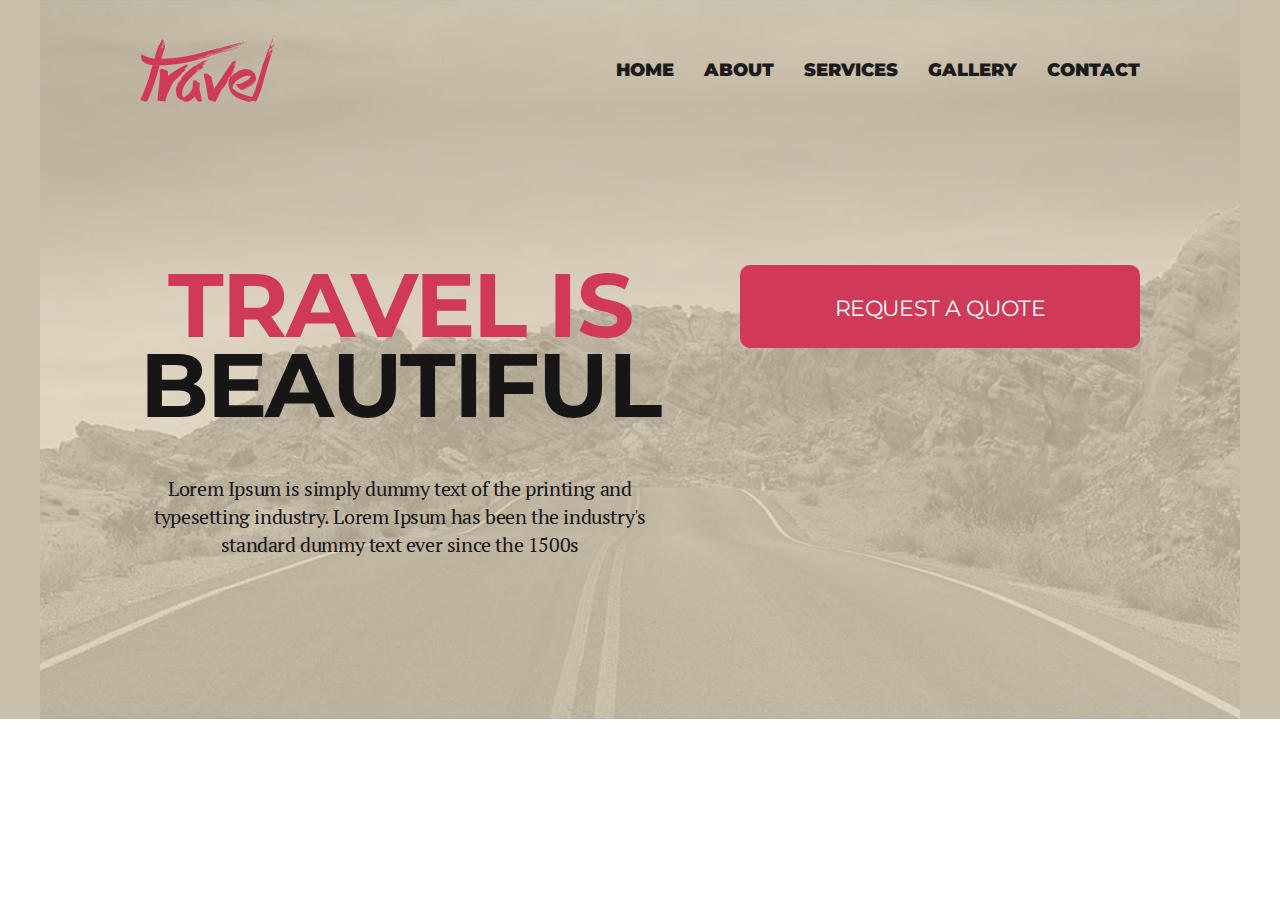
<file: fulll/index.html>
<!DOCTYPE html>
<html lang="en">
<head>
  <meta charset="UTF-8">
  <title>Travel</title>
  <link rel="shortcut icon" href="img/logo.png" type="image/png">
  <link rel="stylesheet" href="css/reset.css">
  <link rel="stylesheet" href="css/style.css">
  <link href="https://fonts.googleapis.com/css2?family=Montserrat:wght@400;700&display=swap" rel="stylesheet">
  <link href="https://fonts.googleapis.com/css2?family=PT+Serif&display=swap" rel="stylesheet">
  <meta name="viewport" content="width=device-width">
</head>
<body>
  <div class="wrap">

    <header class="header">
      <div class="container header__container">
        <div class="header__body">
          <img src="img/logo.png" alt="logo" class="header__logo">
          <div class="header__burger">
            <span></span>
          </div>
          <nav class="header__menu">
            <ul class="header__list">
              <li>
                <a href="#" class="header__link">Home</a>
              </li>
              <li>
                <a href="#" class="header__link">About</a>
              </li>
              <li>
                <a href="#" class="header__link">Services</a>
              </li>
              <li>
                <a href="#" class="header__link">Gallery</a>
              </li>
              <li>
                <a href="#" class="header__link">Contact</a>
              </li>
            </ul>
          </nav>
        </div>
      </div>
    </header>
    
    <div class="home">
      <div class="container home__container">
        <div class="home__body">
          <h1>
            <span>TRAVEL IS</span> BEAUTIFUL
          </h1>
          <p>
            Lorem Ipsum is simply dummy text of the printing and typesetting industry. Lorem Ipsum has been the industry's standard dummy text ever since the 1500s
          </p>
        </div>
        <div class="home__form__column">
        <div class="home__form">
          <h2 class="form__title">
            REQUEST A QUOTE
          </h2>
          <form action="" class="form">
            <input placeholder="Full Name" type="text" class="input">
            <input placeholder="Email Adress" type="text" class="input">
            <input placeholder="Phone Number" type="text" class="input">
            <input placeholder="Country" type="text" class="input">
            <input type="checkbox" name="option" value="" class="checkbox">
            <label for="checkbox">I accept the terms & conditions</label>
            <button>SEND</button>
          </form>
        </div>
        </div>
      </div>
    </div>

  </div>
  <script src="https://code.jquery.com/jquery-3.4.1.min.js"></script>
  <script src="js/main.js"></script>
</body>
</html>
</file>
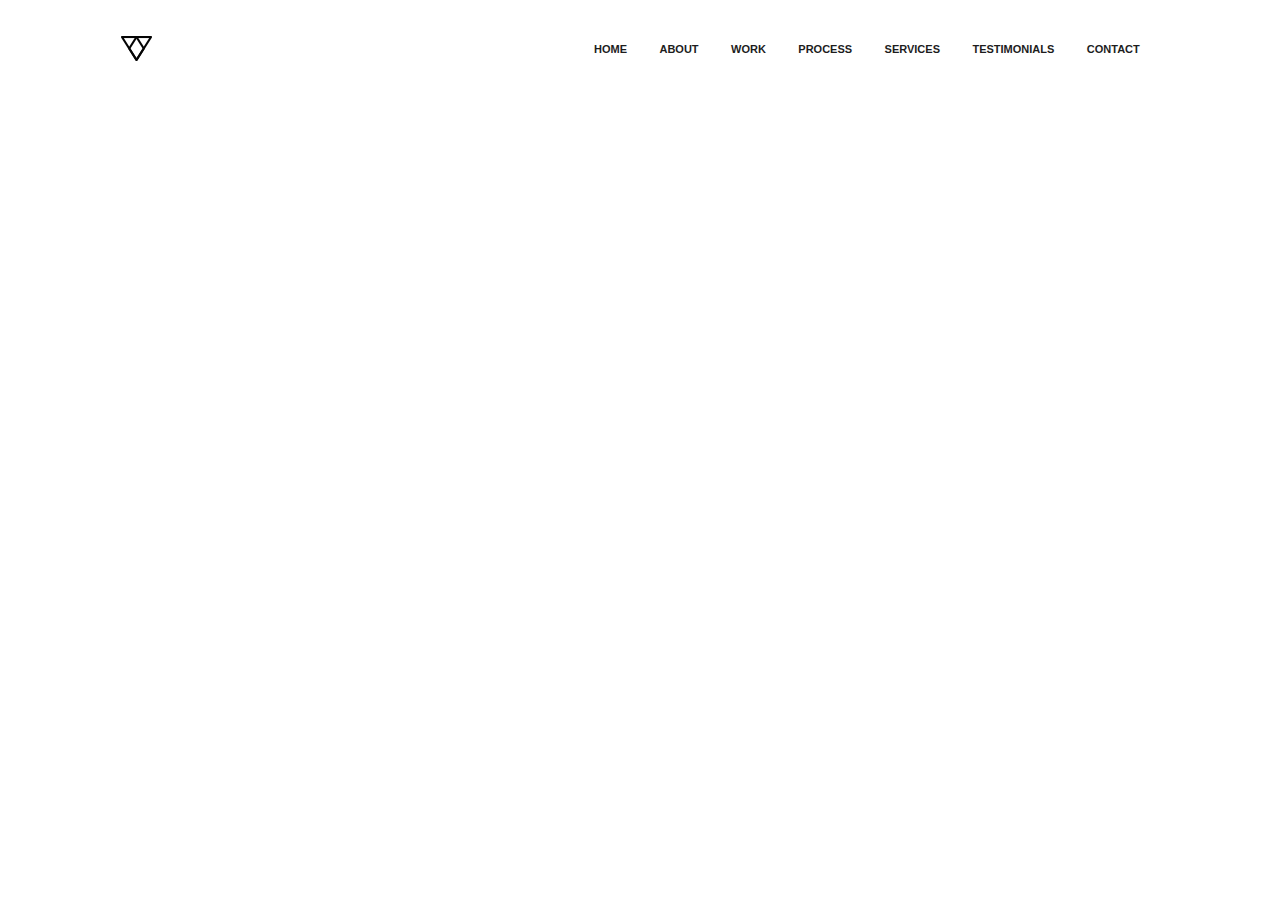
<file: src/index.html>
<!DOCTYPE html>
<html lang="en">
<head>
	<meta charset="UTF-8">
	<title>Design</title>
	<link rel="stylesheet" href="css/bootstrap.css">
	<link rel="stylesheet" href="css/main.css">
</head>
<body>
	<div class="sectiaon">
		<div class="container">
			<div class="head row">
				<div class="col-lg-1">
					<img src="img/logo.png" alt="логотип">
				</div>
				<div class="col-lg-7 offset-lg-4">
					<a href="#">home</a>
					<a href="#">about</a>
					<a href="#">work</a>
					<a href="#">process</a>
					<a href="#">services</a>
					<a href="#">testimonials</a>
					<a href="#">contact</a>
				</div>
			</div>
		</div>
	</div>
	
</body>
</html>
</file>
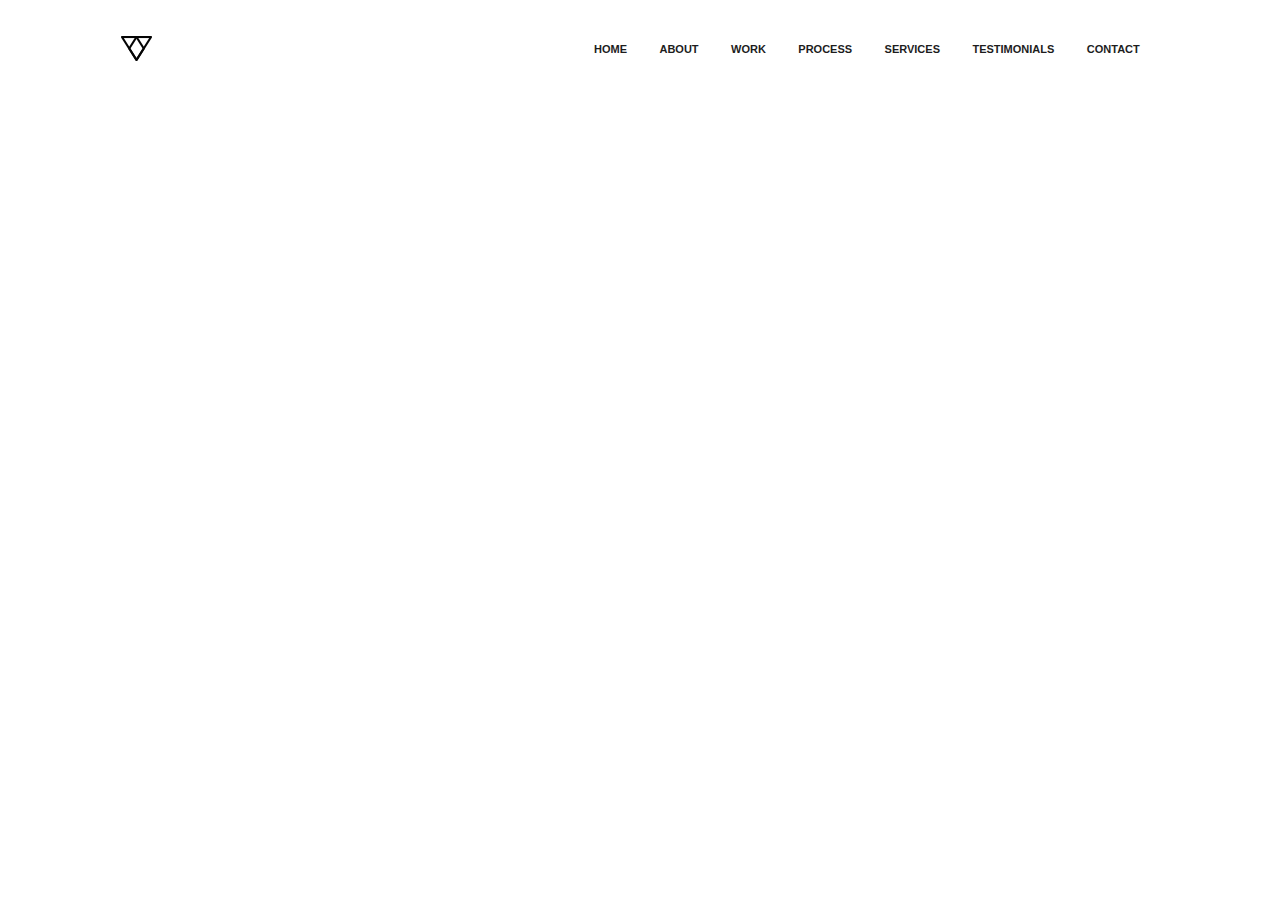
<file: src1/index.html>
<!DOCTYPE html>
<html lang="en">
<head>
	<meta charset="UTF-8">
	<title>Design</title>
	<link rel="stylesheet" href="css/bootstrap.css">
	<link rel="stylesheet" href="css/main.css">
</head>
<body>
	<div class="sectiaon">
		<div class="container">
			<div class="head row">
				<div class="col-lg-1">
					<img src="img/logo.png" alt="логотип">
				</div>
				<div class="col-lg-7 offset-lg-4">
					<a href="https://vk.com/id148027363">home</a>
					<a href="#">about</a>
					<a href="#">work</a>
					<a href="#">process</a>
					<a href="#">services</a>
					<a href="#">testimonials</a>
					<a href="#">contact</a>
				</div>
			</div>
		</div>
	</div>
	
</body>
</html>
</file>
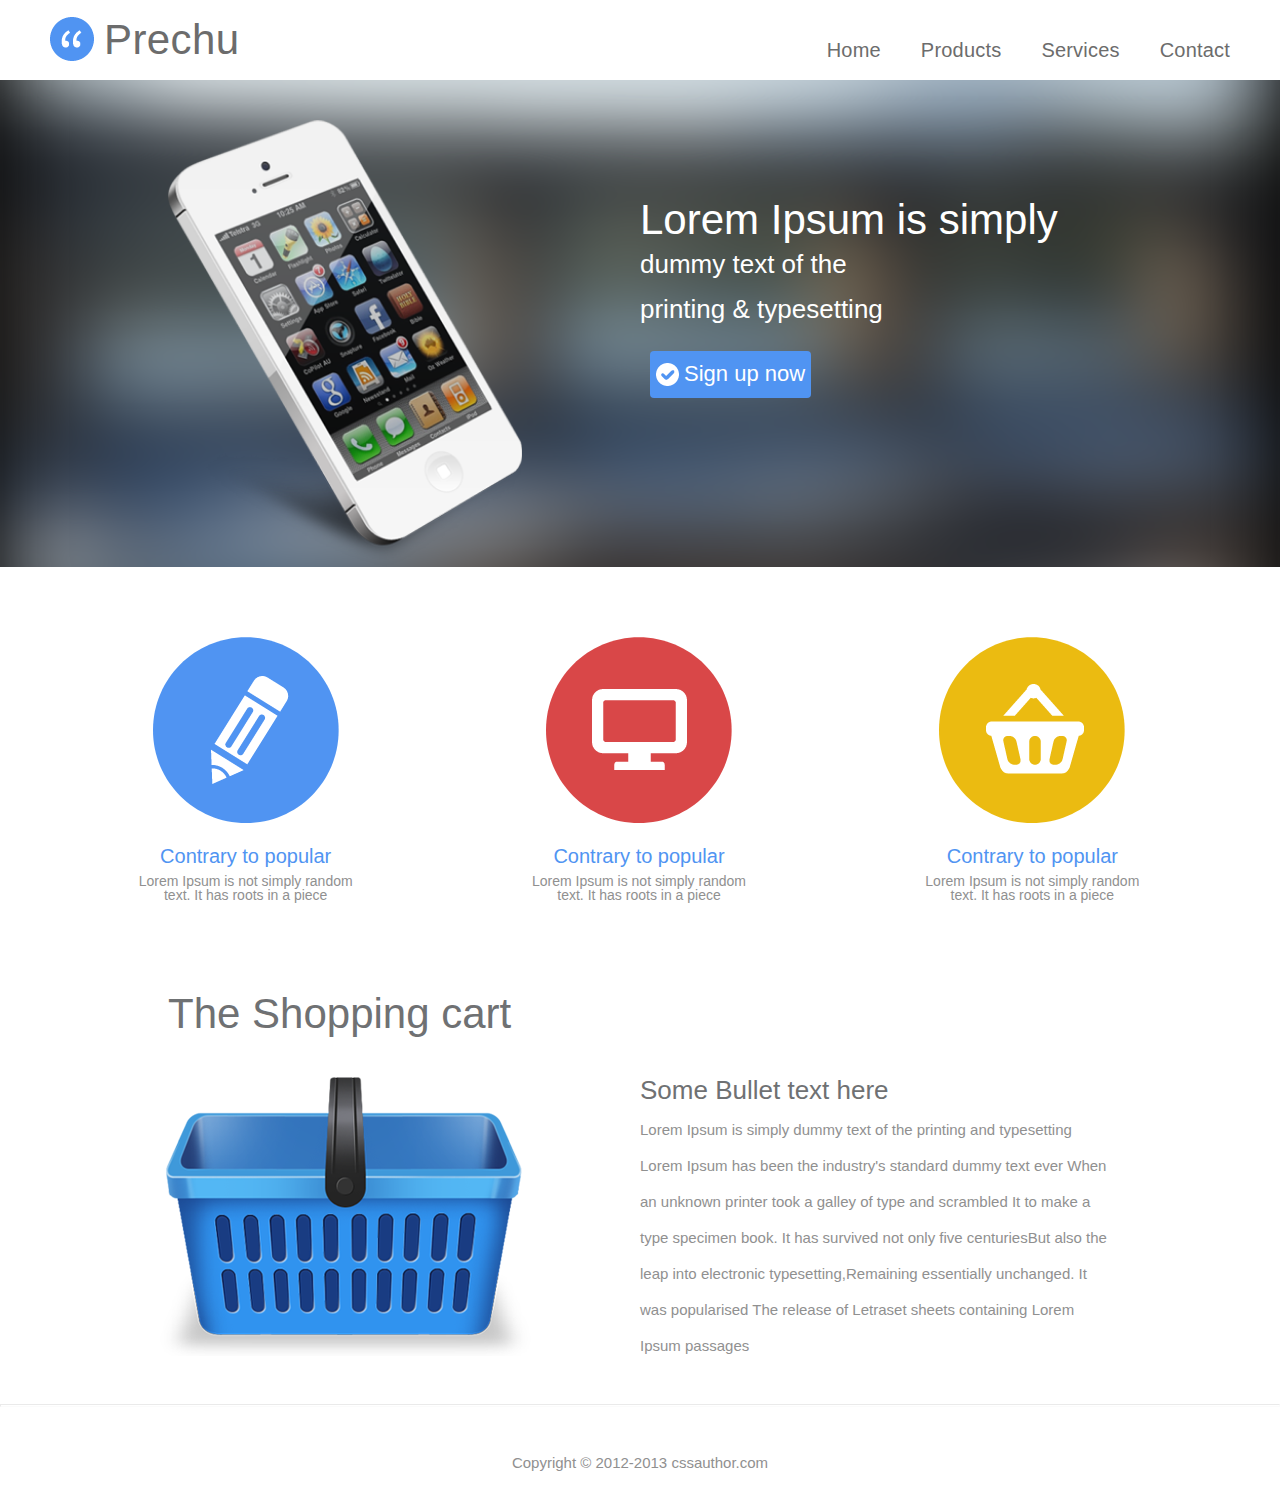
<file: fullAdoptive/main.html>
<!DOCTYPE html>
<html lang="en">
<head>
  <meta charset="UTF-8">
  <title>Prechu</title>
  <link rel="stylesheet" href="css/reset.css">
  <link rel="stylesheet" href="css/style.css">
  <link rel="shortcut icon" href="img/logo.png">
  <meta name="viewport" content="width=device-width">
</head>
<body>
  <div class="wrapper">
    <header class="header">
      <div class="container">
        <div class="header__body">
          <a href="#" class="header__logo">
            <img src="img/logo.png" alt="logo">
          </a>
          <div class="header__title">
            <h1>Prechu</h1>
          </div>
          <div class="header__burger">
            <span></span>
          </div>
          <nav class="header__menu">
            <ul class="header__list">
              <li>
                <a href="#" class="header__link">Home</a>
              </li>
              <li>
                <a href="#" class="header__link">Products</a>
              </li>
              <li>
                <a href="#" class="header__link">Services</a>
              </li>
              <li>
                <a href="#" class="header__link">Contact</a>
              </li>
            </ul>
          </nav>
        </div>
      </div>
    </header>
    <div class="slide">
      <div class="container">
        <div class="slide__body">
          <div class="slide__image">
            <img src="img/mobile.png" alt="mobile">
          </div>
          <div class="slide__content">
            <div class="slide__content__center">
              <h2>Lorem Ipsum is simply </h2>
              <p>dummy text of the <br>printing & typesetting </p>
              <button class="button button__js">
                <img src="img/check.png" alt="check">
                <p>Sign up now</p>
              </button>
            </div>
          </div>
        </div>
      </div>
    </div>
    <div class="overlay overlay__js">
      <div class="close__modal"></div>
      <div class="pop__up">
        <h3>Sing up fo more informations</h3>
        <form action="">
          <input placeholder="Enter your name" type="text">
          <input placeholder="Enter your email" type="text">
          <button class="button">
            <img src="img/check.png" alt="check">
            <p>Sign up</p>
          </button>
        </form>
      </div>
    </div>
    <div class="popular">
      <div class="container">
        <div class="popular__row">
          <div class="popular__column">
              <img src="img/pen.png" alt="pen">
              <div class="popular__column__content">
                <h3>Contrary to popular</h3>
                <p>Lorem Ipsum is not simply random text. It has roots in a piece </p>
              </div>
          </div>
          <hr>
          <div class="popular__column">
              <img src="img/tv.png" alt="tv">
              <div class="popular__column__content">
                <h3>Contrary to popular</h3>
                <p>Lorem Ipsum is not simply random text. It has roots in a piece </p>
              </div>
          </div>
          <hr>
          <div class="popular__column">
              <img src="img/shop.png" alt="shop">
              <div class="popular__column__content">
                <h3>Contrary to popular</h3>
                <p>Lorem Ipsum is not simply random text. It has roots in a piece </p>
              </div>
          </div>
          <hr>
        </div>
      </div>
    </div>
    <div class="shopping__title">
      <div class="container">
        <h3>The Shopping cart</h3>
      </div>
    </div>
    <div class="cart">
      <div class="container">
        <div class="cart__row">
          <div class="cart__column">
            <img src="img/cart.png" alt="cart">
          </div>
          <div class="cart__column">
            <div class="cart__content">
              <h3>Some Bullet text here</h3>
              <p>Lorem Ipsum is simply dummy text of the printing and typesetting Lorem Ipsum has been the industry's standard dummy text ever When an unknown printer took a galley of type and scrambled It to make a type specimen book. It has survived not only five centuriesBut also the leap into electronic typesetting,Remaining essentially unchanged. It was popularised The release of Letraset sheets containing Lorem Ipsum passages</p>
            </div>
          </div>
        </div>
      </div>
    </div>
    <footer class="footer">
      <hr>
      <h4>Copyright © 2012-2013 cssauthor.com</h4>
    </footer>
  </div>
  <script src="https://code.jquery.com/jquery-3.4.1.min.js"></script>
  <script src="js/main.js"></script>
</body>
</html>
</file>
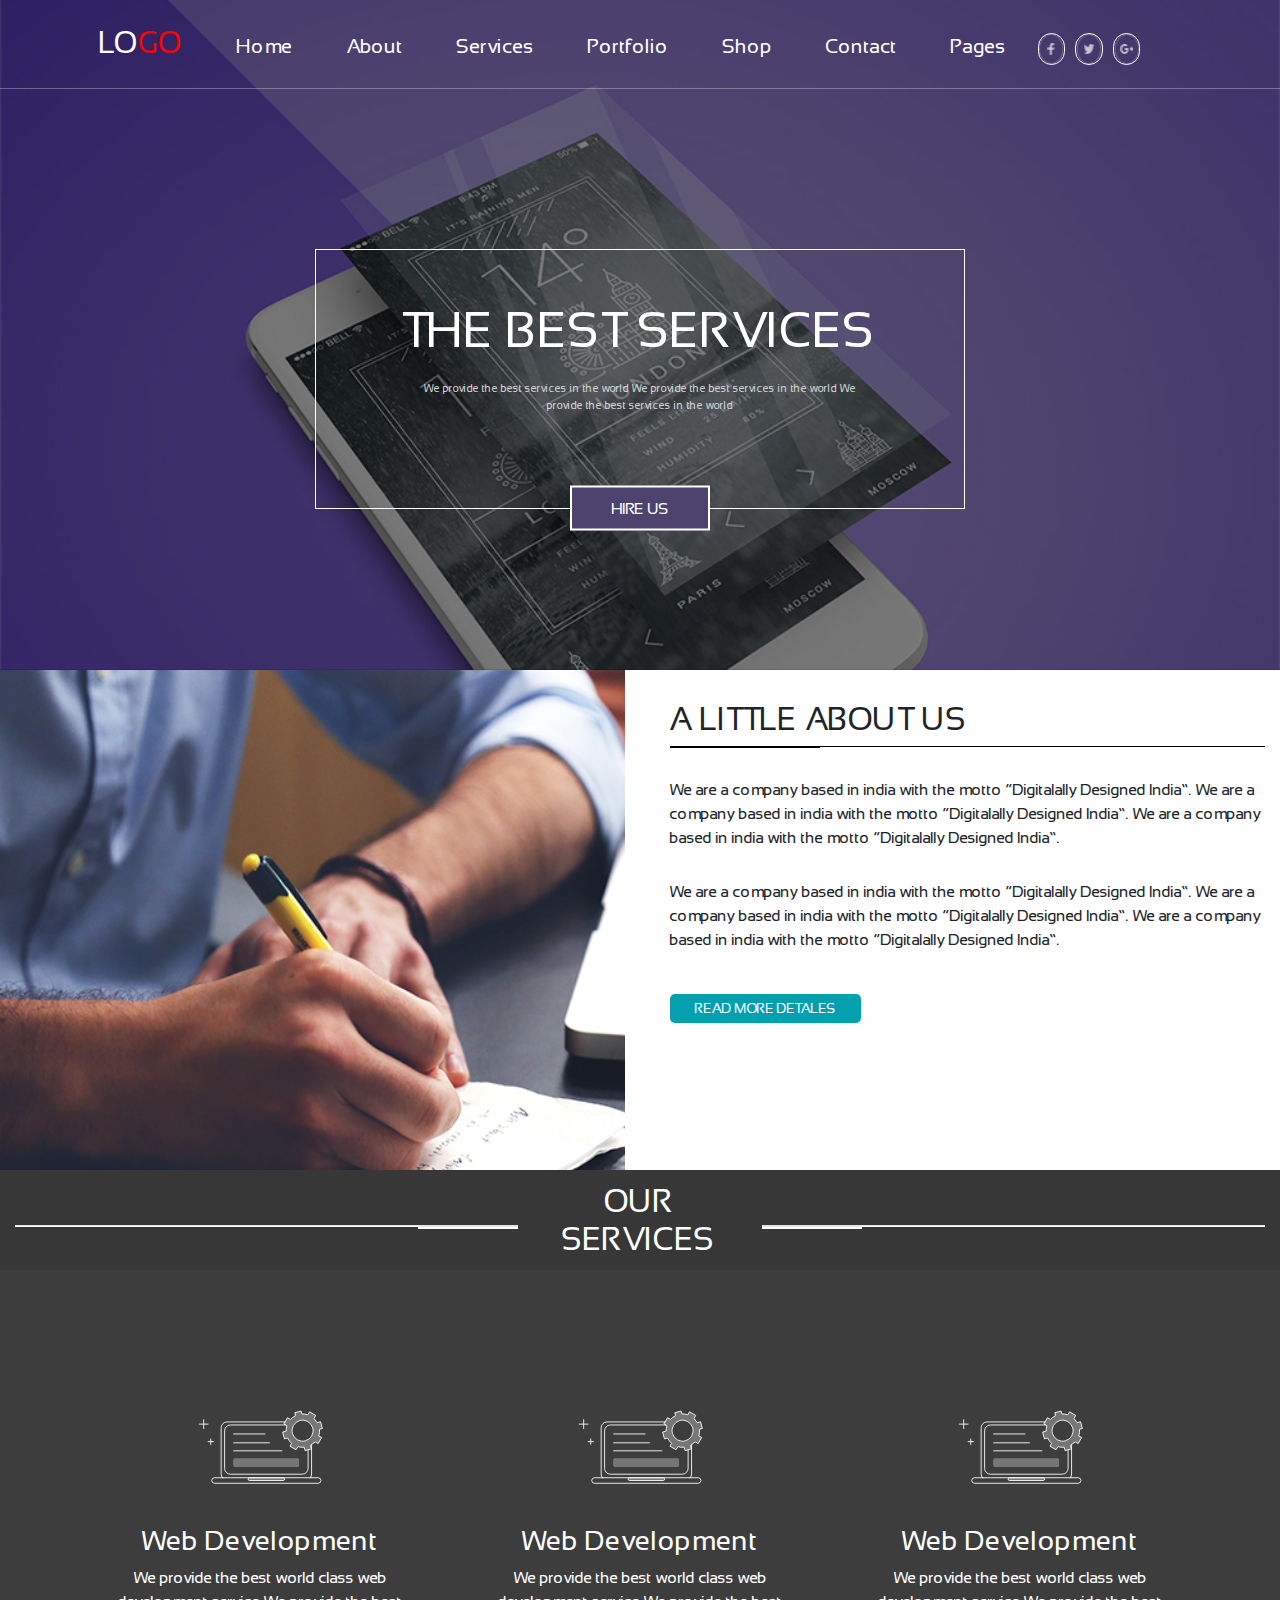
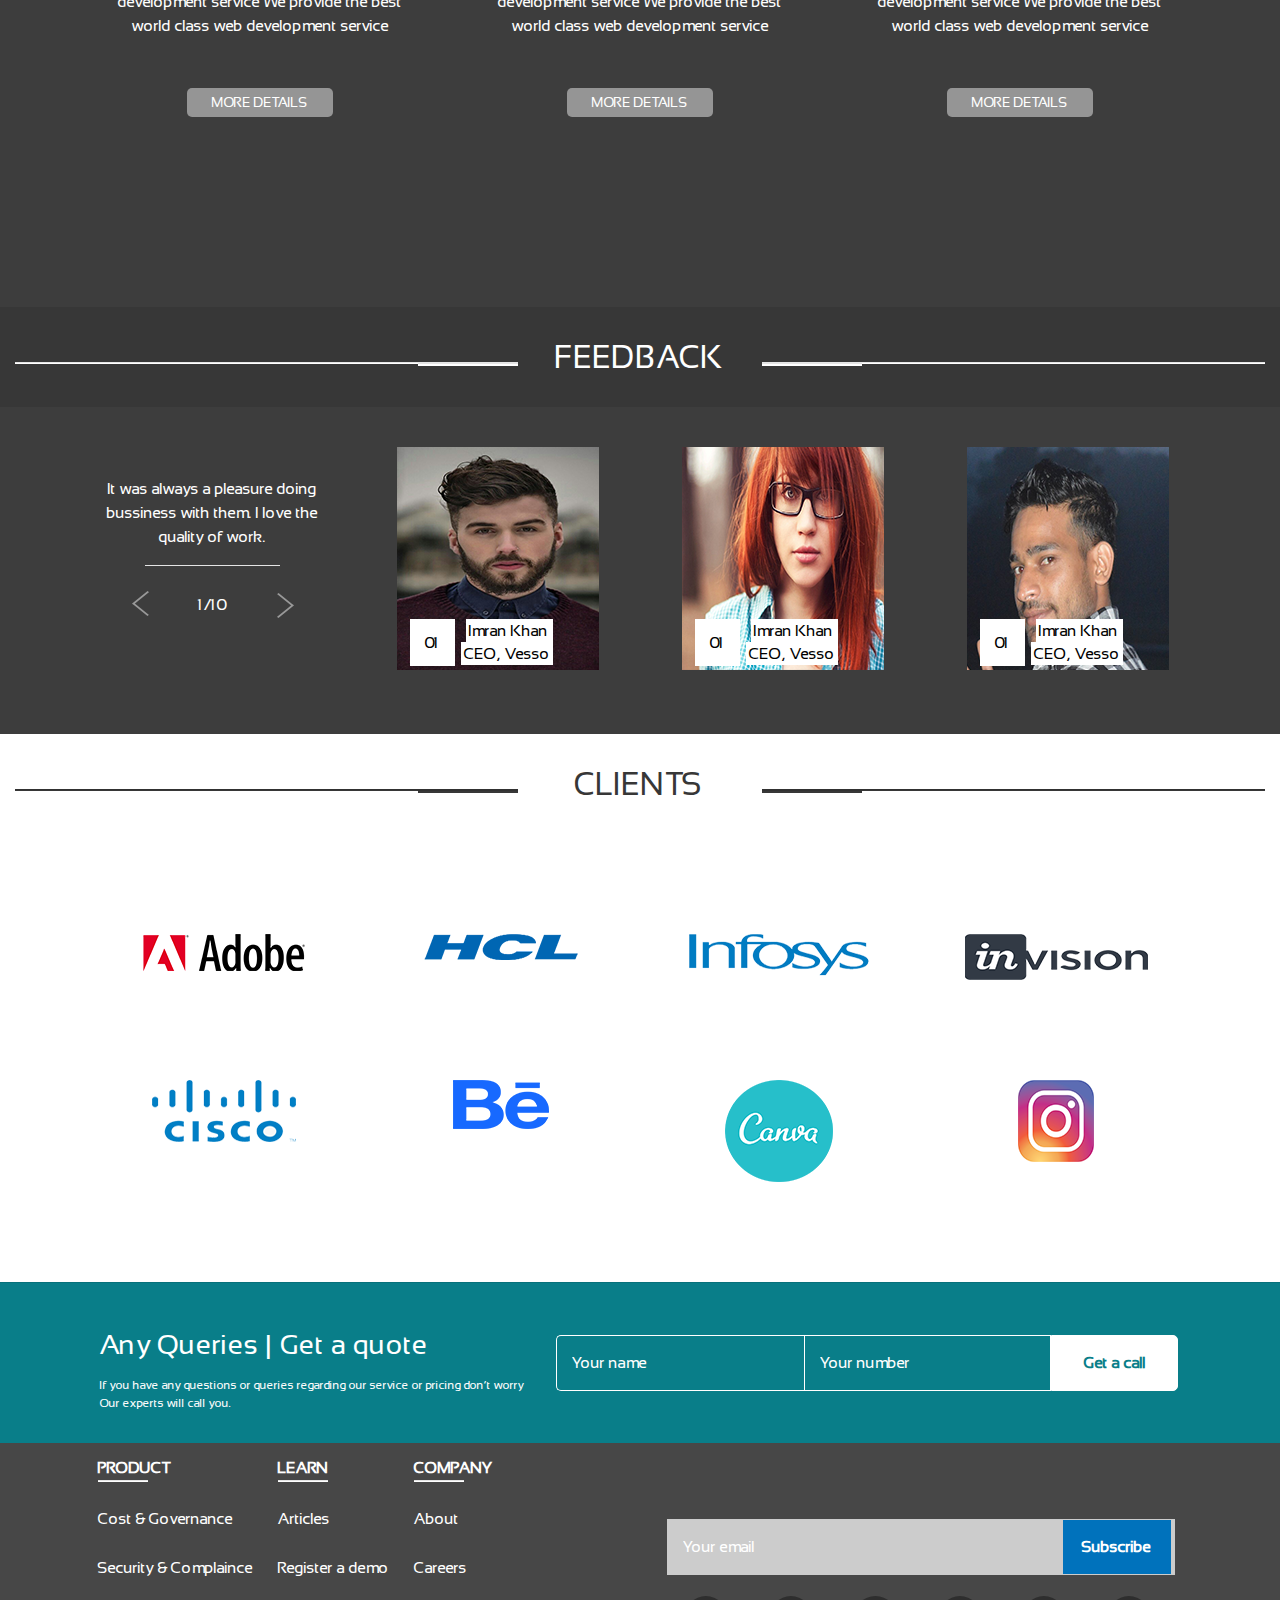
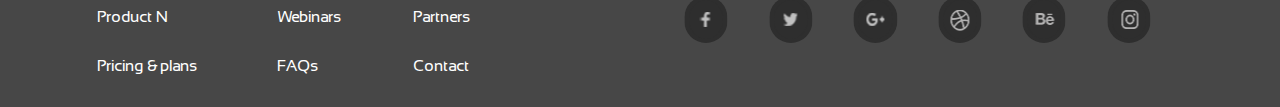
<file: serviceProgect/main.html>
<!DOCTYPE html>
<html lang="en">
<head>
	<meta charset="UTF-8">
<!--   <meta name="viewport" content="width=1200"> -->
	<title>Service</title>
  <link rel="shortcut icon" href="https://upload.wikimedia.org/wikipedia/commons/thumb/8/83/Circle-icons-tools.svg/1200px-Circle-icons-tools.svg.png">
	<link rel="stylesheet" href="css/bootstrap.css">
	<link rel="stylesheet" href="css/fonts.css">
	<link rel="stylesheet" href="css/style.css">
</head>
<body>
  <div class="section intro">
    <div class="container header">
	  <p>LO<span>GO</span></p>
	  <a href="#">Home</a>
			<a href="#">About</a>
			<a href="#">Services</a>
			<a href="#">Portfolio</a>
			<a href="#">Shop</a>
			<a href="#">Contact</a>
			<a href="#">Pages</a>
			<div class="media">
        <button><img src="img/fbicon.png" alt="face"></button>
        <button><img src="img/twicon.png" alt="twitt"></button>
        <button><img src="img/g+icon.png" alt="g+"></button>   
      </div>
		</div>
    <hr class="horizon" color="white">
    <div class=" container title">
      <div class="titleBlock">
        <h1>The best services</h1>
        <p>We provide the best services in the world We provide the best services in the world We<br> provide the best services in the world</p>
        <button>hire us</button>
      </div>
    </div>
    <hr><!-- костыль для отображения bg -->
	</div>
  <div class="section aboutUs">
    <div class="container-fluid">
      <div class="row">
        <div class="col-xl-6 col-lg-6 col-md-12 write">
        <img src="img/write.png" alt="write">
      </div>
      <div class=" col-xl-6 col-lg-6 col-md-12 info">
        <h2>A little about us</h2>
        <hr>
        <hr class="short">
        <p>We are  a company based in india with the motto “Digitalally 
           Designed India”. We are  a company based in india with the motto
            “Digitalally  Designed India”. We are  a company based in india
            with the motto “Digitalally  Designed India”.</p>
        <p>We are  a company based in india with the motto “Digitalally 
            Designed India”. We are  a company based in india with the motto
            “Digitalally  Designed India”. We are  a company based in india
            with the motto “Digitalally  Designed India”.</p>
        <button>read more detales</button>
      </div>
      </div>
    </div>
  </div>
  <div class="container-fluid subtitleBlock">
    <div class="row">
      <div class="col-xl-5 col-lg-5 col-md-4">
        <hr class="leftLong">
        <hr class="leftShort">
      </div>
      <div class="col-xl-2 col-lg-2 col-md-4">
        <h2>Our services</h2>
      </div>
      <div class="col-xl-5 col-lg-5 col-md-4">
        <hr class="rightLong">
        <hr class="rightShort">
      </div>
    </div>
  </div>
  <div class="section dev">
    <div class="container">
      <div class="row">
        <div class="col-xl-4 offset-xl-0 col-lg-4 offset-lg-0 offset-md-2 col-md-8 offset-md-2 devSector">
          <img src="img/development.png" alt="">
          <h3>
            Web Development
          </h3>
          <p>
            We provide the best world class web 
            development service We provide the best world 
            class web development service
          </p>
          <button>
            More details
          </button>
        </div>
        <div class="col-xl-4 offset-xl-0 col-lg-4 offset-lg-0 offset-md-2 col-md-8 offset-md-2 devSector">
          <img src="img/development.png" alt="">
          <h3>
            Web Development
          </h3>
          <p>
            We provide the best world class web 
            development service We provide the best world 
            class web development service
          </p>
          <button>
            More details
          </button>
        </div>
        <div class="col-xl-4 offset-xl-0 col-lg-4 offset-lg-0 offset-md-2 col-md-8 offset-md-2 devSector">
          <img src="img/development.png" alt="">
          <h3>
            Web Development
          </h3>
          <p>
            We provide the best world class web 
            development service We provide the best world 
            class web development service
          </p>
          <button>
            More details
          </button>
        </div>
      </div>
    </div>
  </div>
  <div class="container-fluid subtitleBlock">
    <div class="row">
      <div class="col-xl-5 col-lg-5 col-md-4">
        <hr class="leftLong">
        <hr class="leftShort">
      </div>
      <div class="col-xl-2 col-lg-2 col-md-4">
        <h2>Feedback</h2>
      </div>
      <div class="col-xl-5 col-lg-5 col-md-4">
        <hr class="rightLong">
        <hr class="rightShort">
      </div>
    </div>
  </div>
   <div class="section feed">
     <div class="container">
       <div class="row">
         <div class="col-xl-3 col-lg-3 ">
           <p>
             It was always a pleasure 
              doing bussiness with them. 
              I love the quality of work.
           </p>
           <hr>
            <button class="leftarrow">
              <img src="img/rightarrow.png" alt="arrow">
            </button>
            <p class="counter"> 1/10</p>
            <button class="rightarrow">
              <img src="img/leftarrow.png" alt="arrow">
            </button>
         </div>
         <div class="col-xl-3 col-lg-3 col-md-4 feedbackSector">
           <img src="img/Model-1.png" alt="model">
           <p class="numb">01</p>
           <p class="name">Imran Khan</p>
           <p class="post">CEO, Vesso</p>
         </div>
         <div class="col-xl-3 col-lg-3 col-md-4 feedbackSector">
           <img src="img/model-2.png" alt="model">
           <p class="numb">01</p>
           <p class="name">Imran Khan</p>
           <p class="post">CEO, Vesso</p>
         </div>
         <div class="col-xl-3 col-lg-3 col-md-4 feedbackSector">
           <img src="img/model-3.png" alt="model">
           <p class="numb">01</p>
           <p class="name">Imran Khan</p>
           <p class="post">CEO, Vesso</p>
         </div>
       </div>
     </div>
   </div>
  <div class="container-fluid subtitleBlock white">
    <div class="row">
      <div class="col-xl-5 col-lg-5 col-md-4">
        <hr class="leftLong">
        <hr class="leftShort">
      </div>
      <div class="col-xl-2 col-lg-2 col-md-4">
        <h2>Clients</h2>
      </div>
      <div class="col-xl-5 col-lg-5 col-md-4">
        <hr class="rightLong">
        <hr class="rightShort">
      </div>
    </div>
  </div>
  <div class="section">
    <div class="container partner">
     <div class="row">
      <div class="col-xl-3 col-lg-3 col-md-6">
        <img src="img/adobe.png" alt="adobe">
      </div>
      <div class="col-xl-3 col-lg-3 col-md-6">
        <img src="img/hcl.png" alt="hcl">
      </div>
      <div class="col-xl-3 col-lg-3 col-md-6">
        <img src="img/infosys.png" alt="infosys">
      </div>
      <div class="col-xl-3 col-lg-3 col-md-6">
        <img src="img/invision.png" alt="invision">
      </div>
     </div>
     <div class="row">
      <div class="col-xl-3 col-lg-3 col-md-6">
        <img src="img/cisco.png" alt="cisco">
      </div>
      <div class="col-xl-3 col-lg-3 col-md-6">
        <img src="img/be.png" alt="be">
      </div>
      <div class="col-xl-3 col-lg-3 col-md-6">
        <img src="img/Canva.png" alt="canva">
      </div>
      <div class="col-xl-3 col-lg-3 col-md-6">
        <img src="img/insta.png" alt="insta">
      </div>
     </div>
    </div>
  </div>
  <div class="section questions">
    <hr>
    <div class="container">
      <div class="row">
        <div class="col-xl-5 col-lg-5  col-md-12 quote">
        <h3>Any Queries | Get a quote</h3>
      <p>If you have any questions or queries regarding our service or pricing don’t worry
          Our experts will call you.</p>
      </div>
      <div class="col-xl-7 col-lg-7 col-md-12 form">
      <form action="">
        <input class="name" placeholder="Your name" type="text">
        <input class="numb" placeholder="Your number" type="text">
        <button class="call">Get a call</button>
      </form>
      </div>
    </div>
    </div>
  </div>
  <div class="section footer">
    <div class="container">
      <div class="row">
        <div class="table col-xl-6 col-lg-6 col-md-12">
        <table cellpadding="30">
          <tr>
            <th>PRODUCT<hr></th><th>LEARN<hr></th><th>COMPANY<hr></th>
          </tr>
          <tr>
            <td>Cost & Governance</td><td>Articles</td><td>About</td>
          </tr>
          <tr>
            <td>Security & Complaince</td><td>Register a demo</td><td>Careers</td>
          </tr>
          <tr>
            <td>Product N</td><td>Webinars</td><td>Partners</td>
          </tr>
          <tr>
            <td>Pricing & plans</td><td>FAQs</td><td>Contact</td>
          </tr>
        </table>
      </div>
      <div class="form col-xl-6 col-lg-6 col-md-12">
        <form action="">
          <input placeholder="Your email" type="text">
          <button>Subscribe</button>
        </form>
        <div class="sosiety">
        <button>
          <img src="img/fb.png" alt="">
        </button>
        <button>
          <img src="img/tw.png" alt="">
        </button>
        <button>
          <img src="img/g+.png" alt="">
        </button>
        <button>
          <img src="img/ball.png" alt="">
        </button>
        <button>
          <img src="img/beicon.png" alt="">
        </button>
        <button>
          <img src="img/2-layers.png" alt="">
        </button>
      </div>
      </div>
      </div>
    </div>
  </div>
</body>
</html>
</file>
<file: fulll/css/style.css>
.container {
  max-width: 1000px;
  margin: 0 auto;
  padding: 0 100px; }

.header {
  position: fixed;
  background-color: #cac0ab;
  top: 0;
  left: 0;
  z-index: 50;
  width: 100%; }

.header:before {
  content: "";
  position: absolute;
  top: 0;
  left: 0;
  height: 100%;
  width: 100%;
  z-index: 3; }

.header__container {
  background-image: url(../img/140px.jpg);
  background-size: cover;
  background-position: center;
  z-index: 1; }

.header__body {
  position: relative;
  display: flex;
  justify-content: space-between;
  height: 140px;
  align-items: center; }

.header__logo {
  z-index: 4; }

.header__list {
  display: flex;
  position: relative;
  z-index: 3; }
  .header__list li {
    list-style: none;
    margin: 0 0 0 30px; }

.header__link {
  color: #1b1b1b;
  font-family: "Montserrat", sans-serif;
  font-size: 18px;
  font-weight: 900;
  line-height: 22px;
  text-transform: uppercase;
  text-decoration: none; }
  .header__link:active, .header__link:hover {
    color: #ffffff;
    letter-spacing: -0.36px;
    background-color: #d03958;
    padding: 10px 14px;
    border-radius: 6px;
    -webkit-tap-highlight-color: rgba(0, 0, 0, 0); }

.header__burger {
  display: none; }

@media (max-width: 767px) {
  .header:before {
    background-color: #cac0ab; }

  .header__body {
    height: 70px; }

  .header__burger {
    display: block;
    position: relative;
    width: 60px;
    height: 50px;
    border-radius: 5px;
    border: 5px solid #d03958;
    background-color: #d03958;
    z-index: 4; }
    .header__burger span {
      background-color: white;
      position: absolute;
      width: 100%;
      height: 6px;
      left: 0;
      top: 50%;
      transform: translateY(-50%);
      border-radius: 5px;
      transition: 0.5s; }
    .header__burger:before, .header__burger:after {
      content: "";
      background-color: white;
      position: absolute;
      width: 100%;
      height: 6px;
      left: 0;
      border-radius: 5px;
      transition: 0.5s; }
    .header__burger:before {
      top: 6%; }
    .header__burger:after {
      bottom: 6%; }

  .header__burger.active:before {
    transform: rotate(45deg);
    top: 23px; }

  .header__burger.active:after {
    transform: rotate(-45deg);
    top: 23px; }

  .header__burger.active span {
    transform: scale(0); }

  .header__menu {
    position: fixed;
    top: -100%;
    left: 0;
    width: 100%;
    height: 100%;
    background-image: url(../img/bg.jpg);
    background-position: center;
    background-size: cover;
    padding: 70px 0 0 0;
    transition: 0.5s; }

  .header__menu.active {
    overflow: scroll;
    top: 0; }

  .header__list {
    display: block;
    text-align: center; }
    .header__list li {
      padding: 30px;
      margin: 0; }

  .header__link {
    font-size: 40px;
    font-weight: 900; } }
@media (max-width: 484px) {
  .container {
    padding: 0 30px; } }
@media (max-width: 374px) {
  .container {
    padding: 0 10px; } }
/*HOME Block */
.home {
  margin-top: 140px;
  background-color: #cac0ab;
  background-size: cover;
  background-position: center; }

.home__container {
  display: flex;
  flex-wrap: wrap;
  text-align: center;
  justify-content: space-between;
  background-image: url(../img/lastbg.jpg);
  background-size: cover;
  background-position: center; }

.home__body {
  flex-basis: 50%;
  width: 100%; }
  .home__body h1 {
    color: #161616;
    font-family: Montserrat, sans-serif;
    font-size: 90px;
    font-weight: 700;
    line-height: 80px;
    text-transform: uppercase;
    letter-spacing: -1.8px;
    margin-top: 125px; }
    .home__body h1 span {
      color: #d03958; }
  .home__body p {
    color: #161616;
    font-family: "PT Serif", serif;
    font-size: 20px;
    font-weight: 400;
    line-height: 28px;
    letter-spacing: -0.4px;
    padding: 50px 0 160px 0; }

.home__form__column {
  flex-basis: 40%; }

.home__form {
  position: relative;
  top: 125px;
  background-color: #d03958;
  padding: 33px 24px 28px 24px;
  border-radius: 10px; }

.form__title {
  color: #ffffff;
  font-family: Montserrat, sans-serif;
  font-size: 22px;
  font-weight: 400;
  text-transform: uppercase;
  letter-spacing: -0.44px;
  text-align: center;
  margin-bottom: 0; }
  .form__title:hover {
    cursor: pointer;
    font-weight: 900; }

.form {
  display: none;
  margin-top: 37px; }
  .form .input {
    outline: 0 !important;
    width: calc(100% - 40px);
    padding: 20px;
    margin-bottom: 20px;
    border-radius: 10px;
    border: none;
    color: #b5b5b5;
    font-family: "PT Serif", sans-serif;
    font-size: 20px;
    font-weight: 400;
    line-height: 25px;
    letter-spacing: -0.4px; }
    .form .input::placeholder {
      color: #b5b5b5;
      font-family: "PT Serif", sans-serif;
      font-size: 20px;
      font-weight: 400;
      line-height: 25px;
      letter-spacing: -0.4px; }
  .form .checkbox {
    display: inline;
    height: 20px;
    width: 20px;
    border-radius: 10px;
    border: none;
    margin: 0 5% 0 0; }
  .form label {
    display: inline-block;
    color: #ffffff;
    font-family: "PT Serif", sans-serif;
    font-size: 20px;
    font-weight: 400;
    line-height: 25px;
    letter-spacing: -0.4px; }
  .form button {
    display: block;
    width: 100%;
    background-color: #161616;
    color: #ffffff;
    font-family: Montserrat, sans-serif;
    font-size: 20px;
    font-weight: 500;
    text-transform: uppercase;
    letter-spacing: -0.44px;
    padding: 20px 0;
    border: none;
    border-radius: 10px;
    margin-top: 20px;
    outline: 0 !important; }

@media (max-width: 767px) {
  .home {
    margin-top: 70px; }

  .home__body {
    flex-basis: 100%; }
    .home__body h1 {
      font-size: 50px;
      font-weight: 700;
      line-height: 40px;
      margin-top: 70px; }
    .home__body p {
      padding: 20px 0 20px 0; }

  .home__form {
    position: static; }

  .home__form__column {
    flex-basis: 100%; } }
</file>
<file: src/css/main.css>
.head {
  padding: 36px;
}
.head a {
  margin-left: 28px;
  text-transform: uppercase;
  font-weight: 900;
  font-size: 11px;
  color: #1d1d1d;
}
.head a:hover {
  color: #10c9c3;
  text-decoration: none;
}
</file>
<file: src1/css/main.css>
.head {
  padding: 36px;
}
.head a {
  margin-left: 28px;
  text-transform: uppercase;
  font-weight: 900;
  font-size: 11px;
  color: #1d1d1d;
}
.head a:hover {
  color: #10c9c3;
  text-decoration: none;
}
</file>
<file: fullAdoptive/css/style.css>
@charset "UTF-8";
body.lock {
  overflow: hidden; }

body {
  font-family: Arial; }

.header {
  position: fixed;
  top: 0;
  left: 0;
  z-index: 50;
  width: 100%; }

.header:before {
  content: "";
  position: absolute;
  top: 0;
  left: 0;
  height: 100%;
  width: 100%;
  background-color: white;
  z-index: 3; }

.container {
  max-width: 1180px;
  margin: 0 auto;
  padding: 0 10px; }

.header__body {
  position: relative;
  display: flex;
  justify-content: space-between;
  height: 80px;
  align-items: center; }

.header__logo {
  z-index: 4; }

.header__title {
  font-size: 42px;
  font-weight: 300;
  letter-spacing: 0.42px;
  z-index: 4;
  text-align: left;
  flex-grow: 1;
  padding: 0 0 0 10px;
  color: #6c6c6c; }

.header__list {
  display: flex;
  position: relative;
  z-index: 3; }
  .header__list li {
    list-style: none;
    margin: 20px 0 0 40px; }

.header__link {
  color: #6c6c6c;
  font-size: 20px;
  font-weight: 400;
  letter-spacing: 0.2px;
  text-decoration: none; }
  .header__link:active, .header__link:hover {
    text-decoration: underline #5094f2; }

.header__burger {
  display: none; }

@media (max-width: 767px) {
  .header__body {
    height: 50px; }

  .header__burger {
    display: block;
    position: relative;
    width: 40px;
    height: 30px;
    border-radius: 5px;
    border: 5px solid #5094f2;
    background-color: #5094f2;
    position: relative;
    z-index: 4; }
    .header__burger span {
      background-color: grey;
      position: absolute;
      width: 100%;
      height: 6px;
      left: 0;
      top: 50%;
      transform: translateY(-50%);
      border-radius: 5px;
      transition: 0.5s; }
    .header__burger:before, .header__burger:after {
      content: "";
      background-color: grey;
      position: absolute;
      width: 100%;
      height: 6px;
      left: 0;
      border-radius: 5px;
      transition: 0.5s; }
    .header__burger:before {
      top: 0; }
    .header__burger:after {
      bottom: 0; }

  .header__burger.active:before {
    transform: rotate(45deg);
    top: 12px; }

  .header__burger.active:after {
    transform: rotate(-45deg);
    top: 12px; }

  .header__burger.active span {
    transform: scale(0); }

  .header__menu {
    position: fixed;
    top: -110%;
    left: 0;
    width: 100%;
    height: 100%;
    background-color: white;
    padding: 70px 0 0 0;
    transition: 0.5s; }

  .header__menu.active {
    top: 0; }

  .header__list {
    display: block;
    text-align: right;
    margin-right: 30px; }

  .header__link {
    font-size: 40px;
    font-weight: 900; }

  body.lock {
    overflow: hidden; } }
/*блок с айфоном */
.slide {
  margin-top: 80px;
  background-image: url(../img/bacgrownd.png);
  background-size: cover;
  background-position: 0; }

.slide__body {
  display: flex; }

.slide__image {
  flex-basis: 50%;
  padding: 40px 0 0 0;
  display: flex;
  justify-content: center; }
  .slide__image img {
    width: 60%; }

.slide__content {
  flex-basis: 50%; }
  .slide__content h2 {
    padding: 20% 0 0 0; }
  .slide__content h2, .slide__content p {
    color: #ffffff;
    font-weight: 300;
    line-height: 44.42px;
    font-size: 42px; }
  .slide__content p {
    font-size: 26px; }
  .slide__content button {
    margin: 20px 0 0 10px;
    background-color: #5094f2;
    display: flex;
    align-items: center;
    border: none;
    border-radius: 4px; }
    .slide__content button img {
      display: inline-flex;
      align-items: center; }
    .slide__content button p {
      margin-left: 5px;
      display: inline-flex;
      font-size: 22px;
      font-weight: 300;
      line-height: 44.42px; }

@media (max-width: 767px) {
  .slide {
    margin-top: 50px; }

  .slide__content {
    display: flex; }
    .slide__content h2 {
      font-size: 31px;
      line-height: 25px;
      padding: 0px; }
    .slide__content p {
      font-size: 23px;
      line-height: 25px; }
    .slide__content button p {
      line-height: 25px; }
    .slide__content__center {
      align-self: center; }

  .slide__image {
    padding: 2% 0 0 0; }
    .slide__image img {
      width: 95%; } }
.popular__row {
  display: flex; }
  .popular__row hr {
    opacity: 0; }

.popular__column {
  flex: 0 1 33.333%; }
  .popular__column img {
    display: block;
    margin: 0 auto;
    padding: 70px 0 23px 0; }
  .popular__column h3 {
    color: #5094f2;
    font-size: 20px;
    weight: 400;
    text-align: center; }
  .popular__column p {
    color: #909090;
    font-size: 14px;
    font-weight: 400;
    padding: 8px 20% 90px 20%;
    text-align: center; }

@media (max-width: 767px) {
  .popular__row {
    display: flex;
    flex-direction: column; }
    .popular__row hr {
      width: 100%;
      height: 1px;
      opacity: 0.4; }

  .popular__column {
    display: flex; }
    .popular__column img {
      display: block;
      margin: 0;
      padding: 0;
      float: left;
      width: 30%;
      padding: 20px 20px 20px 10px; }
    .popular__column p {
      padding: 0;
      text-align: left;
      font-size: 19px;
      font-weight: 400; }
    .popular__column h3 {
      text-align: left;
      font-size: 34px;
      font-weight: 400; }
    .popular__column__content {
      align-self: center; } }
.shopping__title h3 {
  color: #6f7173;
  font-size: 42px;
  font-weight: 400;
  line-height: 44.42px;
  padding-left: 10%; }

.cart__row {
  display: flex; }

.cart__column {
  display: flex;
  flex-basis: 50%;
  justify-content: center;
  align-items: center; }
  .cart__column img {
    padding: 40px 0 40px 0; }
  .cart__column h3 {
    color: #6f7173;
    font-size: 26px;
    font-weight: 400;
    line-height: 44.42px; }
  .cart__column p {
    color: #909090;
    font-size: 15px;
    font-weight: 300;
    line-height: 36px;
    width: 80%; }

@media (max-width: 767px) {
  .shopping__title h3 {
    padding: 0;
    text-align: center;
    font-size: 42px;
    font-weight: 400;
    line-height: 44.42px;
    padding-top: 40px; }

  .cart__row {
    flex-direction: column; }

  .cart__column h3 {
    font-size: 34px; }
  .cart__column p {
    font-size: 17px; }

  .cart__content {
    padding: 0 10% 3% 10%; } }
.footer h4 {
  color: #909090;
  font-size: 15px;
  font-weight: 300;
  line-height: 36px;
  text-align: center;
  padding: 30px 0; }
.footer hr {
  height: 1px;
  opacity: 0.2; }

.overlay__js {
  display: none; }

.overlay {
  position: fixed;
  width: 100%;
  height: 100%;
  left: 0;
  top: 0;
  background-color: rgba(0, 0, 0, 0.5);
  z-index: 8; }

.pop__up {
  position: fixed;
  top: 50%;
  left: 50%;
  transform: translate(-50%, -50%);
  width: 400px;
  height: 400px;
  background-color: white;
  border-radius: 20px;
  z-index: 4; }
  .pop__up h3 {
    color: #6c6c6c;
    font-size: 26px;
    font-weight: 400;
    letter-spacing: 0.2px;
    text-align: center;
    padding-top: 30px; }
  .pop__up form {
    display: flex;
    flex-direction: column;
    padding: 5% 10%;
    justify-content: space-between;
    height: 70%; }
  .pop__up button {
    background-color: #5094f2;
    display: flex;
    align-items: center;
    border: none;
    border-radius: 4px;
    padding: 0 30px;
    border: 3px solid #5094f2;
    justify-content: center; }
    .pop__up button img {
      display: inline-flex;
      align-items: center; }
    .pop__up button p {
      margin-left: 0 auto;
      padding-left: 5px;
      display: inline-flex;
      font-size: 26px;
      font-weight: 300;
      line-height: 44.42px;
      color: white; }
  .pop__up input {
    border-radius: 4px;
    font-size: 26px;
    font-weight: 300;
    line-height: 44.42px;
    border: 3px solid #5094f2; }
    .pop__up input::placeholder {
      text-align: center; }

.close__modal {
  width: 100%;
  height: 100%; }

@media (max-width: 424px) {
  .pop__up {
    width: 100%; } }
</file>
<file: serviceProgect/css/fonts.css>
@font-face {
    font-family: 'Sansation';
    src: url('../fonts/SansationRegular.eot');
    src: url('../fonts/SansationRegular.eot?#iefix') format('embedded-opentype'),
        url('../fonts/SansationRegular.woff2') format('woff2'),
        url('../fonts/SansationRegular.woff') format('woff'),
        url('../fonts/SansationRegular.ttf') format('truetype'),
        url('../fonts/SansationRegular.svg#SansationRegular') format('svg');
    font-weight: normal;
    font-style: normal;
}
</file>
<file: serviceProgect/css/style.css>
@charset "UTF-8";
/*Header section */
body {
  font-family: "sansation"; }
  body hr {
    margin: 0px; }

.intro {
  background-image: url(../img/banner.png);
  background-size: cover;
  background-position: 0; }
  .intro button {
    outline: none; }
    .intro button:hover {
      box-shadow: inset 0 0 20px rgba(0, 0, 0, 0.5);
      transition-duration: 1s; }

.header {
  padding: 20px 30px;
  color: white; }
  .header p {
    display: inline-block;
    font-size: 30px;
    margin: 0; }
    .header p span {
      color: red; }
  .header a {
    font-size: 20px;
    margin-left: 50px;
    color: white;
    transition-duration: 1s; }
    .header a:hover {
      color: #097e89;
      text-decoration: none; }
  .header img {
    padding: 0px;
    border: 1px solid white;
    border-radius: 40px;
    margin: 3px; }
  .header button {
    background-color: transparent;
    border: none;
    padding: 0px;
    border-radius: 40px; }

.media {
  display: inline-block;
  margin: 0 25px; }

.horizon {
  border: none;
  height: 1px;
  color: white;
  background-color: white;
  opacity: 0.3; }

/*Title section */
.titleBlock {
  border: 1px solid white;
  margin: 160px auto;
  color: white;
  width: 650px; }
  .titleBlock h1 {
    text-align: center;
    text-transform: uppercase;
    font-size: 50px;
    margin-top: 50px;
    margin-bottom: 20px; }
  .titleBlock p {
    text-align: center;
    font-size: 11px;
    color: #d4d5d6;
    margin-bottom: 50px; }
  .titleBlock button {
    width: 140px;
    height: 45px;
    color: white;
    text-transform: uppercase;
    border: 2px solid white;
    background-color: #4e436f;
    display: block;
    margin: 0 auto;
    transform: translateY(50%); }

/*About us section */
.aboutUs .container-fluid {
  padding: 0px; }
.aboutUs .write {
  max-height: 500px;
  overflow: hidden; }
  .aboutUs .write img {
    width: 100%; }
.aboutUs .info {
  padding: 30px; }
  .aboutUs .info p {
    margin-top: 30px; }
  .aboutUs .info h2 {
    text-transform: uppercase; }
  .aboutUs .info hr {
    color: black;
    background-color: black; }
  .aboutUs .info .short {
    width: 150px; }
  .aboutUs .info button {
    margin-top: 7%;
    display: block;
    padding: 4px 25px;
    border-radius: 5px;
    background-color: #05a0af;
    color: white;
    text-transform: uppercase;
    font-size: 14px;
    border: none;
    outline: none; }
    .aboutUs .info button:hover {
      box-shadow: inset 0 0 20px rgba(0, 0, 0, 0.5);
      transition-duration: 1s; }

/*Subtitle */
.subtitleBlock {
  height: 100px;
  background-color: #373737;
  color: white;
  text-align: center;
  text-transform: uppercase; }
  .subtitleBlock .col-xl-2 {
    height: 100px; }
  .subtitleBlock h2 {
    position: relative;
    top: 50%;
    transform: translateY(-50%);
    /*колдовство с линиями в перебивках */ }
  .subtitleBlock hr {
    color: white;
    background-color: white;
    position: relative; }
  .subtitleBlock .leftLong {
    top: 55px;
    height: 1px; }
  .subtitleBlock .leftShort {
    width: 20%;
    margin-left: 80%;
    top: 54px;
    height: 2px; }
  .subtitleBlock .rightLong {
    top: 55px;
    height: 1px; }
  .subtitleBlock .rightShort {
    width: 20%;
    margin-right: 80%;
    top: 54px;
    height: 2px; }

/*Development block */
.dev {
  background-color: #3d3d3d;
  color: white; }
  .dev .devSector {
    padding: 140px 40px; }
    .dev .devSector img {
      display: block;
      margin: 0 auto; }
    .dev .devSector h3 {
      text-align: center;
      margin-top: 40px; }
    .dev .devSector p {
      text-align: center; }
    .dev .devSector button {
      display: block;
      margin: 50px auto;
      padding: 4px 25px;
      border-radius: 5px;
      background-color: #959595;
      color: white;
      text-transform: uppercase;
      font-size: 14px;
      border: none;
      outline: none; }
    .dev .devSector:hover {
      background-color: #097e89; }

/*Feedback section */
.feed {
  background-color: #3d3d3d;
  color: white;
  padding: 40px 0; }
  .feed p {
    margin-top: 30px;
    text-align: center; }
  .feed hr {
    color: white;
    background-color: white;
    margin: 0 60px; }
  .feed .counter {
    margin-top: 0px; }
  .feed .leftarrow {
    background-color: #3d3d3d;
    border: none;
    outline: none;
    position: relative;
    top: 24px;
    left: 50%;
    transform: translateX(-300%); }
  .feed .rightarrow {
    background-color: #3d3d3d;
    border: none;
    outline: none;
    position: relative;
    top: -42px;
    left: 50%;
    transform: translateX(200%); }
  .feed .feedbackSector img {
    display: block;
    margin: 0 auto; }
  .feed .feedbackSector p {
    display: inline;
    position: relative;
    background-color: white;
    color: black; }
  .feed .feedbackSector .numb {
    top: -39px;
    left: 40px;
    padding: 15px; }
  .feed .feedbackSector .name {
    top: -51px;
    left: 47px;
    padding: 3px;
    padding-right: 5px; }
  .feed .feedbackSector .post {
    top: -28px;
    left: -49px;
    padding: 3px; }

/*Subtitle */
.white {
  color: #373737;
  background-color: white; }
  .white hr {
    background-color: #373737;
    color: #373737; }

/*partners */
.partner .row {
  margin: 100px 0; }
.partner img {
  display: block;
  margin: 0 auto; }

/*form block */
.questions {
  background-color: #097e89; }
  .questions .quote {
    color: white;
    padding: 15px; }
    .questions .quote p {
      padding-left: 15px;
      font-size: 12px; }
    .questions .quote h3 {
      padding-left: 15px;
      margin: 30px 0 15px 0; }

.form input::-webkit-input-placeholder {
  color: white; }
.form form {
  position: relative;
  top: 50%;
  transform: translateY(-50%); }
.form input {
  background-color: transparent;
  color: white;
  border: 1px solid white;
  padding: 15px;
  width: 39%;
  margin-left: -4px; }
.form button {
  background-color: #ffffff;
  color: #097e89;
  padding: 15px;
  border: 1px solid white;
  border-radius: 0 5px 5px 0;
  width: 20%;
  font-weight: 600;
  overflow: hidden;
  margin-left: -4px; }
.form .name {
  border-radius: 5px 0 0 5px;
  border-right: none; }

.footer {
  background-color: #474747; }
  .footer table {
    color: white; }
  .footer tr, .footer th, .footer td {
    border: 1px solid #474747; }
  .footer hr {
    width: 50px;
    height: 1px;
    color: white;
    background-color: white; }
  .footer .form form {
    padding: 0 3%;
    position: relative;
    top: 50%;
    transform: translateY(-100%); }
  .footer .form input {
    width: 100%;
    padding: 15px;
    background-color: #cccccc;
    border: 1px solid #cccccc; }
  .footer .form button {
    position: absolute;
    top: 1px;
    transform: translateX(-100%);
    border-radius: 0px;
    border: none;
    background-color: #0072bc;
    color: white; }
  .footer .sosiety {
    width: 100%;
    padding: 0 3%;
    position: relative;
    top: 35%;
    left: 15%; }
    .footer .sosiety img {
      padding: 4px;
      background-color: #2e2e2e;
      border-radius: 40px;
      margin: 3px; }
    .footer .sosiety button {
      width: calc(100%/6);
      position: relative;
      background-color: transparent;
      border: none;
      padding: 0px;
      border-radius: 40px;
      outline: none; }

@media (max-width: 991px) {
  .write {
    height: 400px; }

  .info button {
    margin: 0 auto; }
  .info h2 {
    text-align: center; }
  .info p {
    padding: 0 10%; }

  .partner img {
    padding-bottom: 60px; }

  .form form {
    padding-bottom: 40px; }

  .footer .sosiety {
    position: relative;
    top: 0;
    left: 15%; }
    .footer .sosiety button {
      width: calc(100%/6);
      padding: 5px; }
    .footer .sosiety img {
      background-color: #2e2e2e;
      margin: 5px; } }
</file>
